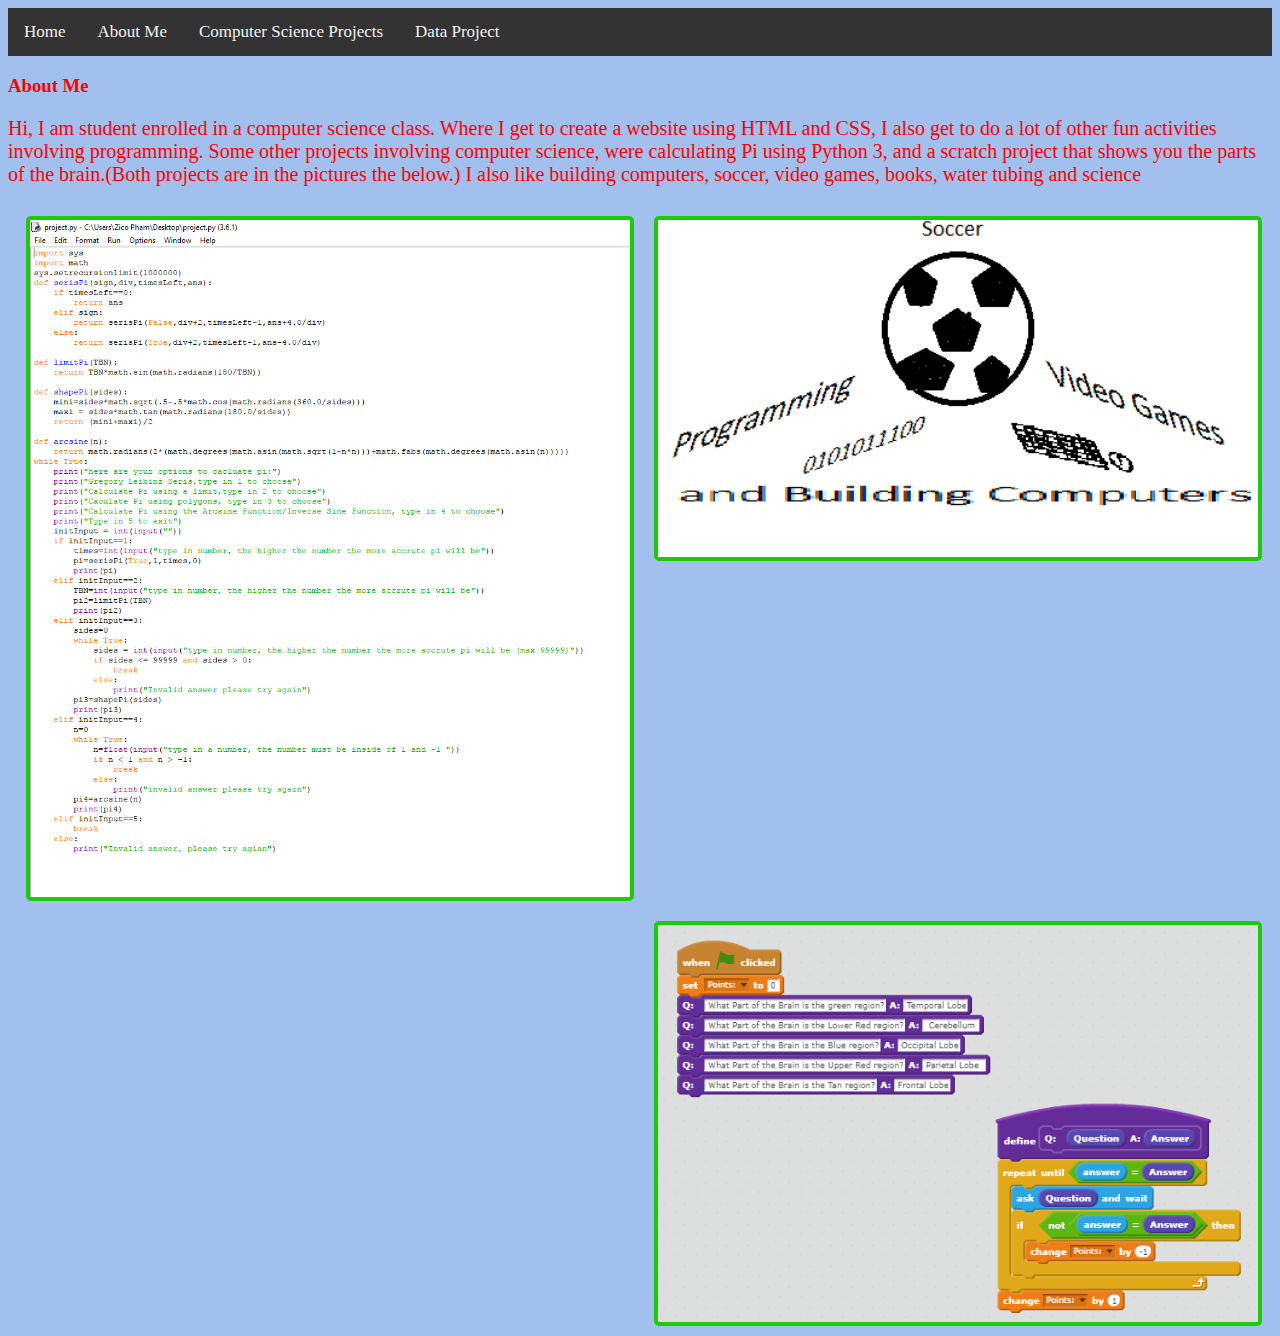
<file: about.html>
<!DOCTYPE
html>
           <html>
             <head>
               <meta charset="utf-8">
               <title>About Me</title>
               <link rel="stylesheet" href="style.css">
             </head>
             
             <body>
                        
              <div class="topnav" id="topnav">
                <a href="index.html">Home</a>
                <a href="about.html">About Me</a>
                <a href="csprojects.html">Computer Science Projects</a>
                <a href="dataproject.html">Data Project</a>                         
              </div>
                        
                        <h3>About Me</h3>
                        
                        <p>Hi, I am student enrolled in a computer science class. Where I get to create a website using HTML and CSS,
                        I also get to do a lot of other fun activities involving programming. Some other projects involving computer science,
                        were calculating Pi using Python 3, and a scratch project that shows you the parts of the brain.(Both projects are in the pictures the below.)
                        I also like building computers, soccer, video games, books, water tubing and science</p>
                        

                         <img src="IMG_3015.PNG"
                                 alt="DIY LOGO"/>

                         <img src="IMG_3016.PNG"
                                 alt="Python Project"/>

                         <img src="IMG_3017.PNG"
                                 alt="Sratch Project"/>
</file>
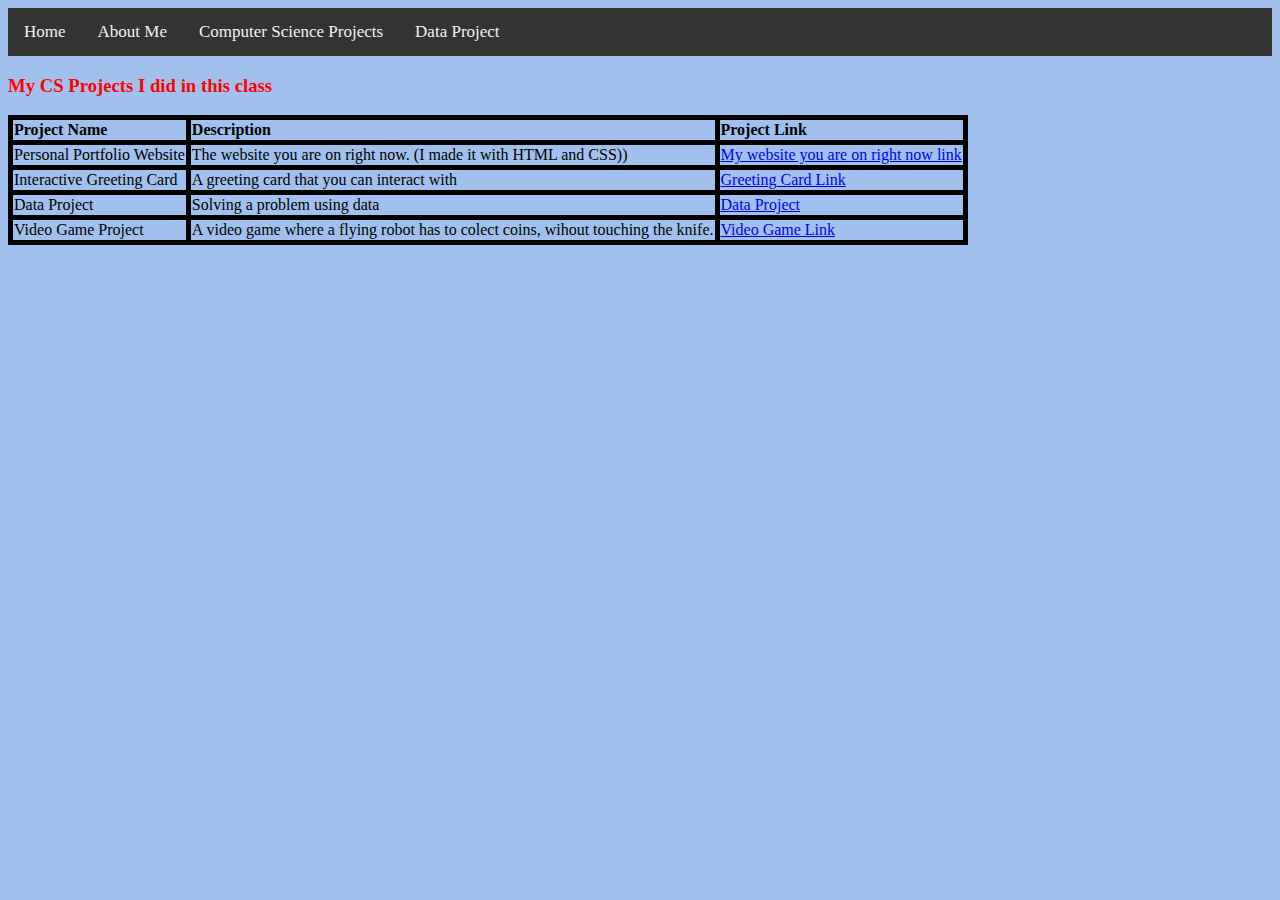
<file: csprojects.html>
<!DOCTYPE html> 
  <html>
    <head>
      <title>About Me</title>
      <meta charset="utf-8">
      <link rel="stylesheet" href="style.css">
    </head>
  <body>
              <div class="topnav" id="topnav">
                <a href="index.html">Home</a>
                <a href="about.html">About Me</a>
                <a href="csprojects.html">Computer Science Projects</a>
                <a href="dataproject.html">Data Project</a>               
              </div>
    
    <h3>My CS Projects I did in this class</h3>
    
    <table>
      <tr>
        <th>Project Name</th>
        <th>Description</th>
        <th>Project Link</th>
      </tr>
       <tr>
        <td>Personal Portfolio Website</td>
        <td>The website you are on right now. (I made it with HTML and CSS))</td>
        <td><a href="https://sunzic.github.io/minnetonka/">My website you are on right now link</a></td>
      </tr>
       <tr>
        <td>Interactive Greeting Card</td>
        <td>A greeting card that you can interact with</td>
        <td><a href="https://studio.code.org/projects/gamelab/eA-uRR5a4-1CmkP2ucnDyWF6W3L6nFwaO1_H2ffGEzw">Greeting Card Link</a></td>
      </tr>
      <tr>
        <td>Data Project</td>
        <td>Solving a problem using data</td>
        <td><a href="https://sunzic.github.io/minnetonka/dataproject.html">Data Project</a></td>
      </tr>
      <tr>
        <td>Video Game Project</td>
        <td>A video game where a flying robot has to colect coins, wihout touching the knife.</td>
        <td><a href="https://studio.code.org/projects/gamelab/mSfHn8KI6G64r4Oj37OLVpV5v_jNHdOhudKSXAtNJQg">Video Game Link</a></td>
      </tr>
      </table>
  </body>
 </html>
</file>
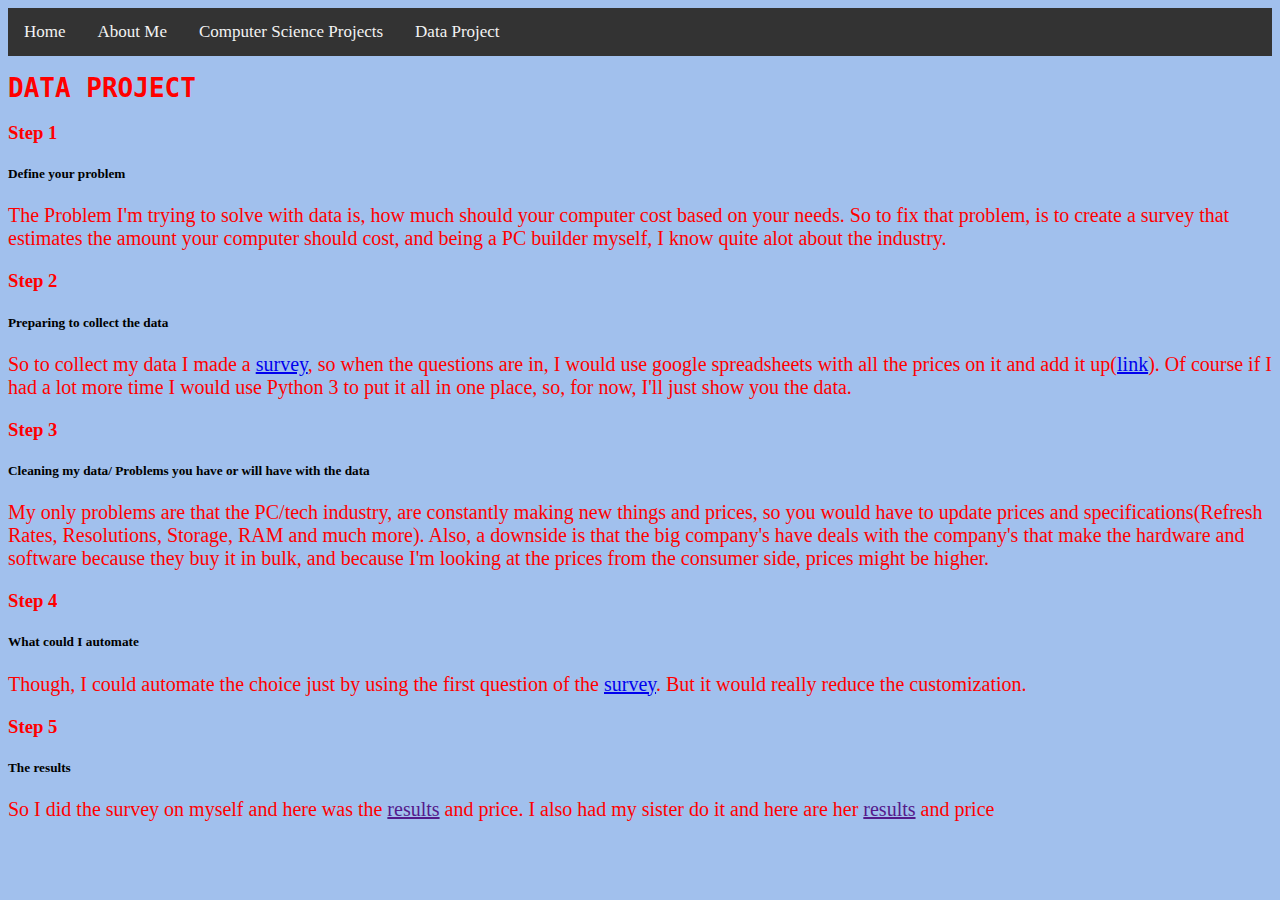
<file: dataproject.html>
<html>
  <head>
    <meta charset="utf-8">
    <title>Data Project</title>
    <link rel="stylesheet" href="style.css">
  </head>
  <body>
    
              <div class="topnav" id="topnav">
                <a href="index.html">Home</a>
                <a href="about.html">About Me</a>
                <a href="csprojects.html">Computer Science Projects</a>
                <a href="dataproject.html">Data Project</a>                         
              </div>
    
    <h1>DATA PROJECT</h1>
      <h3>Step 1</h3>
        <h5>Define your problem</h5>
          <p>The Problem I'm trying to solve with data is, how much should your computer cost based on your needs. So to fix that problem,
          is to create a survey that estimates the amount your computer should cost, and being a PC builder myself, I know quite alot about
          the industry.</p>
    <h3>Step 2</h3>
      <h5>Preparing to collect the data</h5>
        <p>So to collect my data I made a <a href="https://tinyurl.com/y9wccmk4">survey</a>, so when the questions are in, I would use
        google spreadsheets with all the prices on it and add it up(<a href="https://tinyurl.com/y82qc2ys">link</a>). Of course if I
        had a lot more time I would use Python 3 to put it all in one place, so, for now, I'll just show you the data.</p>
    <h3>Step 3</h3>
      <h5>Cleaning my data/ Problems you have or will have with the data</h5>
        <p>My only problems are that the PC/tech industry, are constantly making new things and prices, so you would have to update prices and
        specifications(Refresh Rates, Resolutions, Storage, RAM and much more). Also, a downside is that the big company's have deals
        with the company's that make the hardware and software because they buy it in bulk, and because I'm looking at the prices from
         the consumer side, prices might be higher.</p>
    <h3>Step 4</h3>
      <h5>What could I automate</h5>
        <p>Though, I could automate the choice just by using the first question of the <a href="https://tinyurl.com/y9wccmk4">survey</a>.
        But it would really reduce the customization.</p>
    <h3>Step 5</h3>
        <h5>The results</h5>
    <p>So I did the survey on myself and here was the <a href="">results</a> and price. I also had my sister do it and here are her
      <a href="">results</a> and price
    </body>  
  
</html>
</file>
<file: style.css>
.topnav {
    background-color: #333;
    overflow: hidden;
}

.topnav a {
    float: left;
    display: block;
    color: #f2f2f2;
    text-align: center;
    padding: 14px 16px;
    text-decoration: none;
    font-size: 17px;
}

.topnav a:hover {
    background-color: #ff0000;
    color: black;
}

.topnav a.active {
    background-color: #ff0000;
    color: white;
}

h3 {
   color: red;
}

p {
  color: red;
}

body {
    background-color: #a1c0ed;
    text-align: left;
}

img {
  float: right;
  width: 600px;
  margin: 10px;
  border-color: #1dc90a;
  border-width: 4px;
  border-style: solid;
  border-radius: 5px;
}

h1 {
   color: red;
   font-family: monospace;
}

h4 {
   color: #f900dc;
   font-family: 'Baloo Bhaijaan', cursive;
}

.text-wrapper {
    width: 100%;
    position: relative;
    margin-top: -40%
}

text-wrapper h3 {
    text-align: center;
    color: #ff0000;
}

p {
    font-size: 20px;
}

table, th, td {
    border: 5px solid black;
    border-collapse: collapse;
}
</file>
